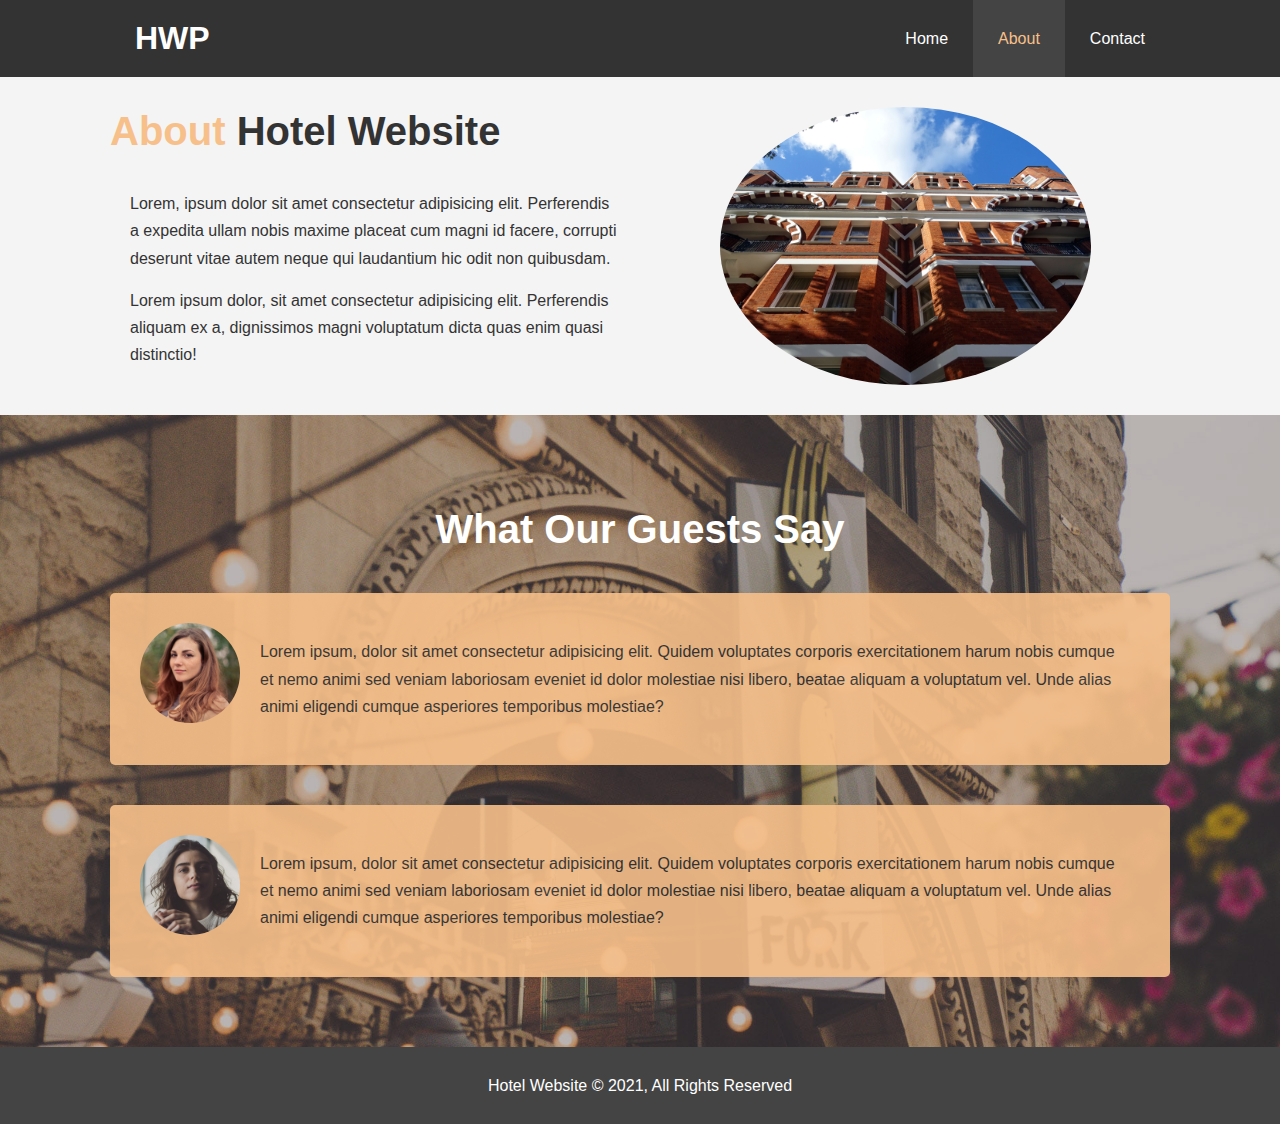
<file: about.html>
<!DOCTYPE html>
<html lang="en">
<head>
    <meta charset="UTF-8">
    <meta http-equiv="X-UA-Compatible" content="IE=edge">
    <meta name="viewport" content="width=device-width, initial-scale=1.0">
    <title>Hotel WP | About</title>
    <link rel="stylesheet" href="css/style.css">
    <link rel="stylesheet" media="screen and (max-width: 768px)" href="css/mobile.css">

</head>
<body>
    <header>
    <nav id="navbar">
        <div class="container">
            <h1 class="logo"><a href="index.html">HWP</a></h1>
            <ul>
                <li><a href="index.html">Home</a></li>
                <li><a  class="current" href="about.html">About</a></li>
                <li><a href="contact.html">Contact</a></li>
            </ul>
        </div>
        </nav>
    </header>
    <section id="about-info" class="bg-light py-3">
<div class="container">
    <div class="info-left">
        <h1 class="hd"><span class="text-primary">About</span> Hotel Website</h1>
        <p>Lorem, ipsum dolor sit amet consectetur adipisicing elit. Perferendis a expedita ullam nobis maxime placeat cum magni id facere, corrupti deserunt vitae autem neque qui laudantium hic odit non quibusdam.</p>
        <p>Lorem ipsum dolor, sit amet consectetur adipisicing elit. Perferendis aliquam ex a, dignissimos magni voluptatum dicta quas enim quasi distinctio!</p>
    </div>
    <div class="info-right">
        <img src="./css/img/photo-2.jpg" alt="hotel">
    </div>
</div>
    </section>
    <div class="clr"></div>

    <section id="testimonials" class="py-3">
        <div class="container">
            <h2 class="hd">What Our Guests Say</h2>
            <div class="testimonial bg-primary">
                <img src="./css/img/person-1.jpg" alt="girl">
                <p>Lorem ipsum, dolor sit amet consectetur adipisicing elit. Quidem voluptates corporis exercitationem harum nobis cumque et nemo animi sed veniam laboriosam eveniet id dolor molestiae nisi libero, beatae aliquam a voluptatum vel. Unde alias animi eligendi cumque asperiores temporibus molestiae?</p>
            </div>


            <div class="testimonial bg-primary">
                <img src="./css/img/person-2.jpg" alt="cute">
                <p>Lorem ipsum, dolor sit amet consectetur adipisicing elit. Quidem voluptates corporis exercitationem harum nobis cumque et nemo animi sed veniam laboriosam eveniet id dolor molestiae nisi libero, beatae aliquam a voluptatum vel. Unde alias animi eligendi cumque asperiores temporibus molestiae?</p>
            </div>
        </div>
    </section>

    <footer id="main-footer">
        <p>Hotel Website &copy; 2021, All Rights Reserved</p>

    </footer>
</body>
</html>
</file>
<file: css/style.css>
*{
    margin: 0;
    padding: 0;
    box-sizing: border-box;
}
body{
    font-family: 'Segoe UI', Tahoma, Geneva, Verdana, sans-serif;
    line-height: 1.7em;
}
a{
    text-decoration: none;
    color: #333;
}
h1, h2{
    padding-bottom: 20px;
}
p{
    margin: 15px 20px;
}
.container{
    margin: auto;
    max-width: 1100px;
    padding: 0 20px;
    overflow: auto;
}
.text-primary{
    color: #f7c08a;
}
.para{
    font-size: 20px;   
}
.btn{
    display: inline-block;
    font-size: 18px;
    color: #fff;
    background-color:black;
    padding: 13px 20px;
    border-radius: 5px;
}
.btn:hover{
    background-color: #f7c08a;
    color: #333;
}
.btn-light{
    background-color: #f4f4f4;
    color: #333;
}
.bg-dark{
    background-color: #333;
    color: #fff;
}
.bg-light{
    background-color: #f4f4f4;
    color: #333;
}
.bg-primary{
    background-color:#f7c08a;
    color: #333;
  
}
.clr{
    clear: both;
}
/* padding */
.py-1{padding: 10px 0;}
.py-2{padding: 20px 0;}
.py-3{padding: 30px 0;}

.hd{
    font-size: 40px;
    line-height: 1.2;
}

/* navbar */
#navbar{
    background-color: #333;
    color: #fff;
    overflow: auto;
}
#navbar a{
    color: #fff;
}
#navbar .logo{
    float: left;
    padding: 25px;
}
#navbar ul{
    list-style-type: none;
    float: right;
}
#navbar ul li{
    float: left;
   
}
#navbar ul li a{
    display: block;
    padding: 25px;
    text-align: center;
}
#navbar ul li a:hover, 
#navbar ul li a.current {
    background: #444;
    color: #f7c08a;
}
/* showcase */
#showcase{
    background: url('./img/design.webp') no-repeat center center/cover;
    height: 600px;
    opacity: 0.8;
}
#showcase .showcase-content{
    text-align: center;
    color:black;
    padding-top: 170px;
}
#showcase .showcase-content h1{
    font-size: 60px;
    line-height: 1.2em;
}
#showcase .showcase-content p{
    padding-bottom: 20px;
    line-height: 1.7em;
}
/* home info */
#home-info{
    height: 400px;
}
#home-info .info-img{
    float: left;
    width: 50%;
    background: url('./img/Hotel.jpg') no-repeat center/cover;
    min-height: 100%;
}
#home-info .info-content{
    float: right;
    width: 50%;
    height: 100%;
    text-align: center;
    padding: 40px;
    overflow: auto;
}
#home-info .info-content p{
    padding-bottom: 30px;
    
    }
    /* features */
    .box{
        float: left;
        width: 33.3%;
        text-align: center;
        padding: 50px;
    }
    .box i{
        margin-bottom: 10px;
    }
    /* About info */
    #about-info .info-right{
        float: right;
        width: 50%;
        min-height: 100%;
    }
    #about-info .info-right img{
        display:block;
        margin: auto;
        width: 70%;
        border-radius: 50%;
        
        
    }
    #about-info .info-left {
        float: left;
        width: 50%;
        min-height: 100%;
    }
    /* testimonials */
    #testimonials {
        height: 100%;
        background: url('./img/test-bg.jpg') no-repeat center center/cover;
        padding-top: 90px;
    }
    h2.hd{
        color: #fff;
        text-align: center;
        padding-bottom: 40px;
    }
    #testimonials .testimonial img {
        width: 100px;
        float: left;
        margin-right: 20px;
        border-radius: 50%;
    }
    #testimonials .testimonial{
        padding: 30px;
        margin-bottom: 40px;
        border-radius: 5px;
        opacity: 0.9;
    }
    /* contact form */
    #contact-form .form-group{
    margin-bottom: 20px;
    }
    #contact-form .form-group label{
        display: block;
        margin-bottom: 20px;
    }
    #contact-form .form-group input,
    #contact-form .form-group textarea{
        width: 100%;
        padding: 10px;
        border: 1px solid #ddd;
    }
    #contact-form .form-group textarea{
        height:200px;
    }
    #contact-form .form-group input:focus,
    #contact-form .form-group textarea:focus{
        outline: none;
        border-color: #f7c08a;
    }

    #main-footer{
        text-align: center;
        background-color: #444;
        color: #fff;
        padding: 10px;
    }
</file>
<file: css/mobile.css>
#navbar .logo{
    float: none;
    text-align: center;
}
#navbar ul, #navbar ul li{
    float: none;
}
#navbar ul li a{
    padding: 5px;
    border-bottom: 1px dotted #444;
}
#home-info .info-img{
    display: none;
}
#home-info .info-content{
    float: none;
    width: 100%;
}
#showcase{
    height: 100%;
}
#showcase .showcase-content{
    padding-top: 70px;
    padding-bottom: 30px;
}

.box{
    float: none;
    width: 100%;
}
#about-info .info-right,
#about-info .info-left{
    float: none;
    width: 100%;
}
.hd{
    text-align: center;
    
}
#about-info .info-right{
    margin-top: 30px;
}
#contact-info .box{
    border-bottom: 1px dotted #444;
}
</file>
